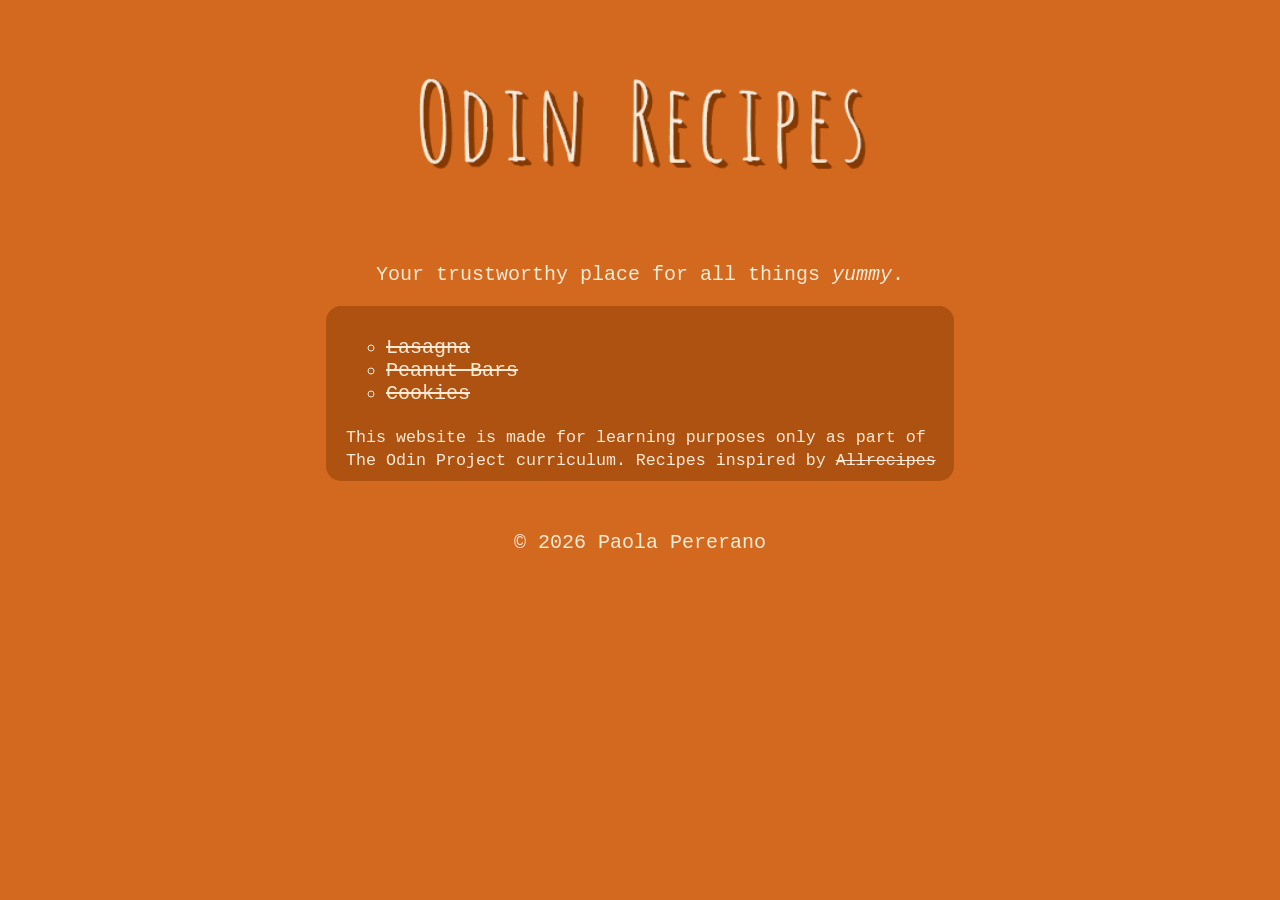
<file: index.html>
<!DOCTYPE html>
<html lang="en">
<head>
    <link rel="stylesheet" href="style.css">
    <meta charset="UTF-8">
    <meta name="viewport" content="width=device-width, initial-scale=1.0">
    <title>Odin Recipes</title>
</head>
<body>
    <header>
    <img src="./images/Odin-Recipes-header.png" alt="header" width="648px" class="headerImg">
    <p>Your trustworthy place for all things <em>yummy</em>.</p>
    </header>
    
    <div>
    <ul>
    <li><a href="recipes/lasagna.html">Lasagna</a></li>
    <li><a href="recipes/peanutbars.html">Peanut Bars</a></li>
    <li><a href="recipes/cookies.html">Cookies</a></li>
</ul>

<small>This website is made for learning purposes only as part of The Odin Project curriculum. Recipes inspired by
    <a href="https://www.allrecipes.com/" target="_blank" rel="noreferrer">Allrecipes</a></small>
    </div>

<footer>&copy; 2026 Paola Pererano</footer>
</body>
</html>
</file>
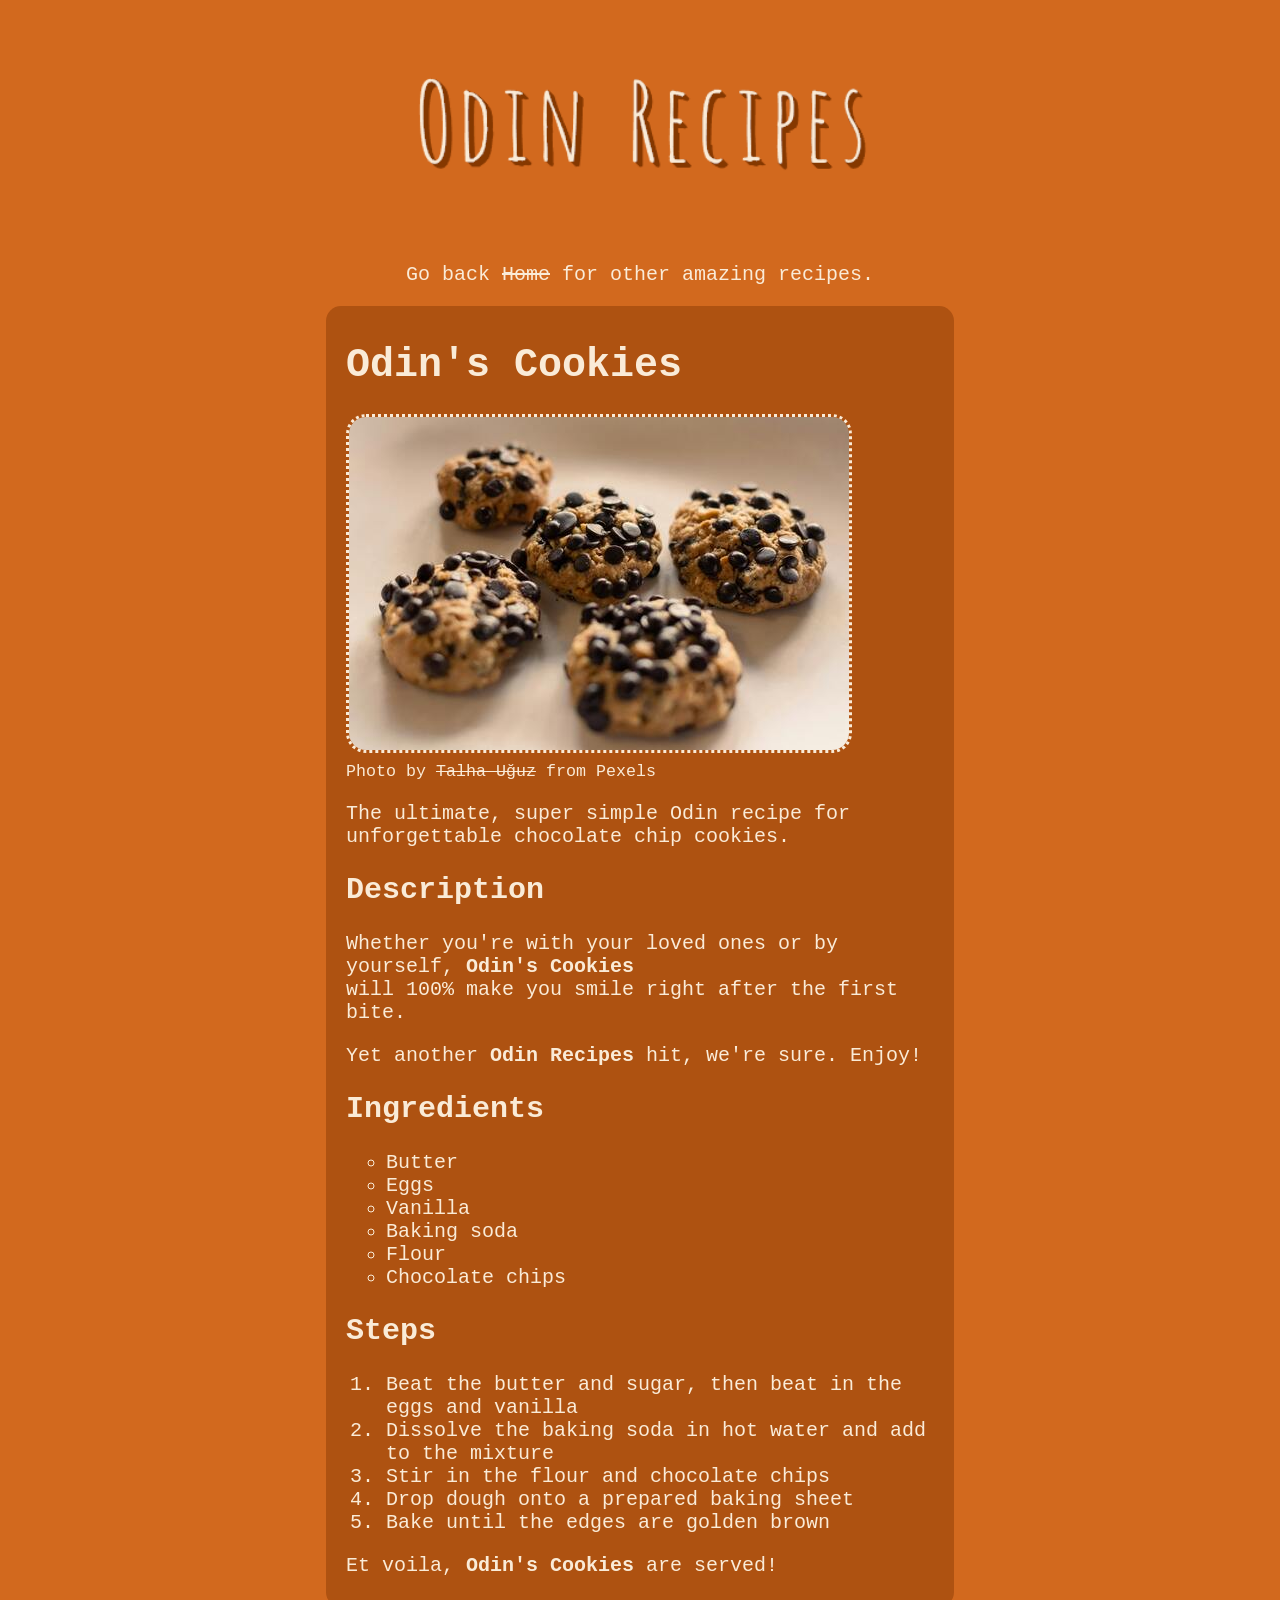
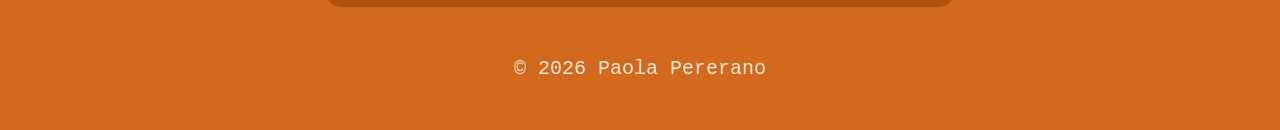
<file: recipes/cookies.html>
<!DOCTYPE html>
<html lang="en">
<head>
    <link rel="stylesheet" href="../style.css">
    <meta charset="UTF-8">
    <meta name="viewport" content="width=device-width, initial-scale=1.0">
    <title>Odin's Cookies</title>
</head>
<body>
    <header>
    <img src="../images/Odin-Recipes-header.png" alt="header" width="648px" class="headerImg">
    <nav><p>Go back <a href="../index.html">Home</a> for other amazing recipes.</p></nav>
    </header>

    <div>
    <h1>Odin's Cookies</h1>
    <img src="../images/pexels-talha-uguz-2156923509-34591953 (1).jpg" alt="cookies photo" width="500px"><br>
    <small>Photo by <a href="https://www.pexels.com/photo/delicious-homemade-chocolate-chip-cookies-34591953/" 
        target="_blank" rel="noreferrer">Talha Uğuz</a> from Pexels</small>
        <p>The ultimate, super simple Odin recipe for unforgettable chocolate chip cookies.</p>

        <h2>Description</h2>
    <p>Whether you're with your loved ones or by yourself, <strong>Odin's Cookies</strong><br>
    will 100% make you smile right after the first bite.</p>
    <p>Yet another <strong>Odin Recipes</strong> hit, we're sure. Enjoy!</p>

    <h2>Ingredients</h2>
    <ul>
        <li>Butter</li>
        <li>Eggs</li>
        <li>Vanilla</li>
        <li>Baking soda</li>
        <li>Flour</li>
        <li>Chocolate chips</li>
    </ul>

    <h2>Steps</h2>
    <ol>
        <li>Beat the butter and sugar, then beat in the eggs and vanilla</li>
        <li>Dissolve the baking soda in hot water and add to the mixture</li>
        <li>Stir in the flour and chocolate chips</li>
        <li>Drop dough onto a prepared baking sheet</li>
        <li>Bake until the edges are golden brown</li>
    </ol>

    <p>Et voila, <strong>Odin's Cookies</strong> are served!</p>
    </div>

<footer>&copy; 2026 Paola Pererano</footer>
</body>
</html>
</file>
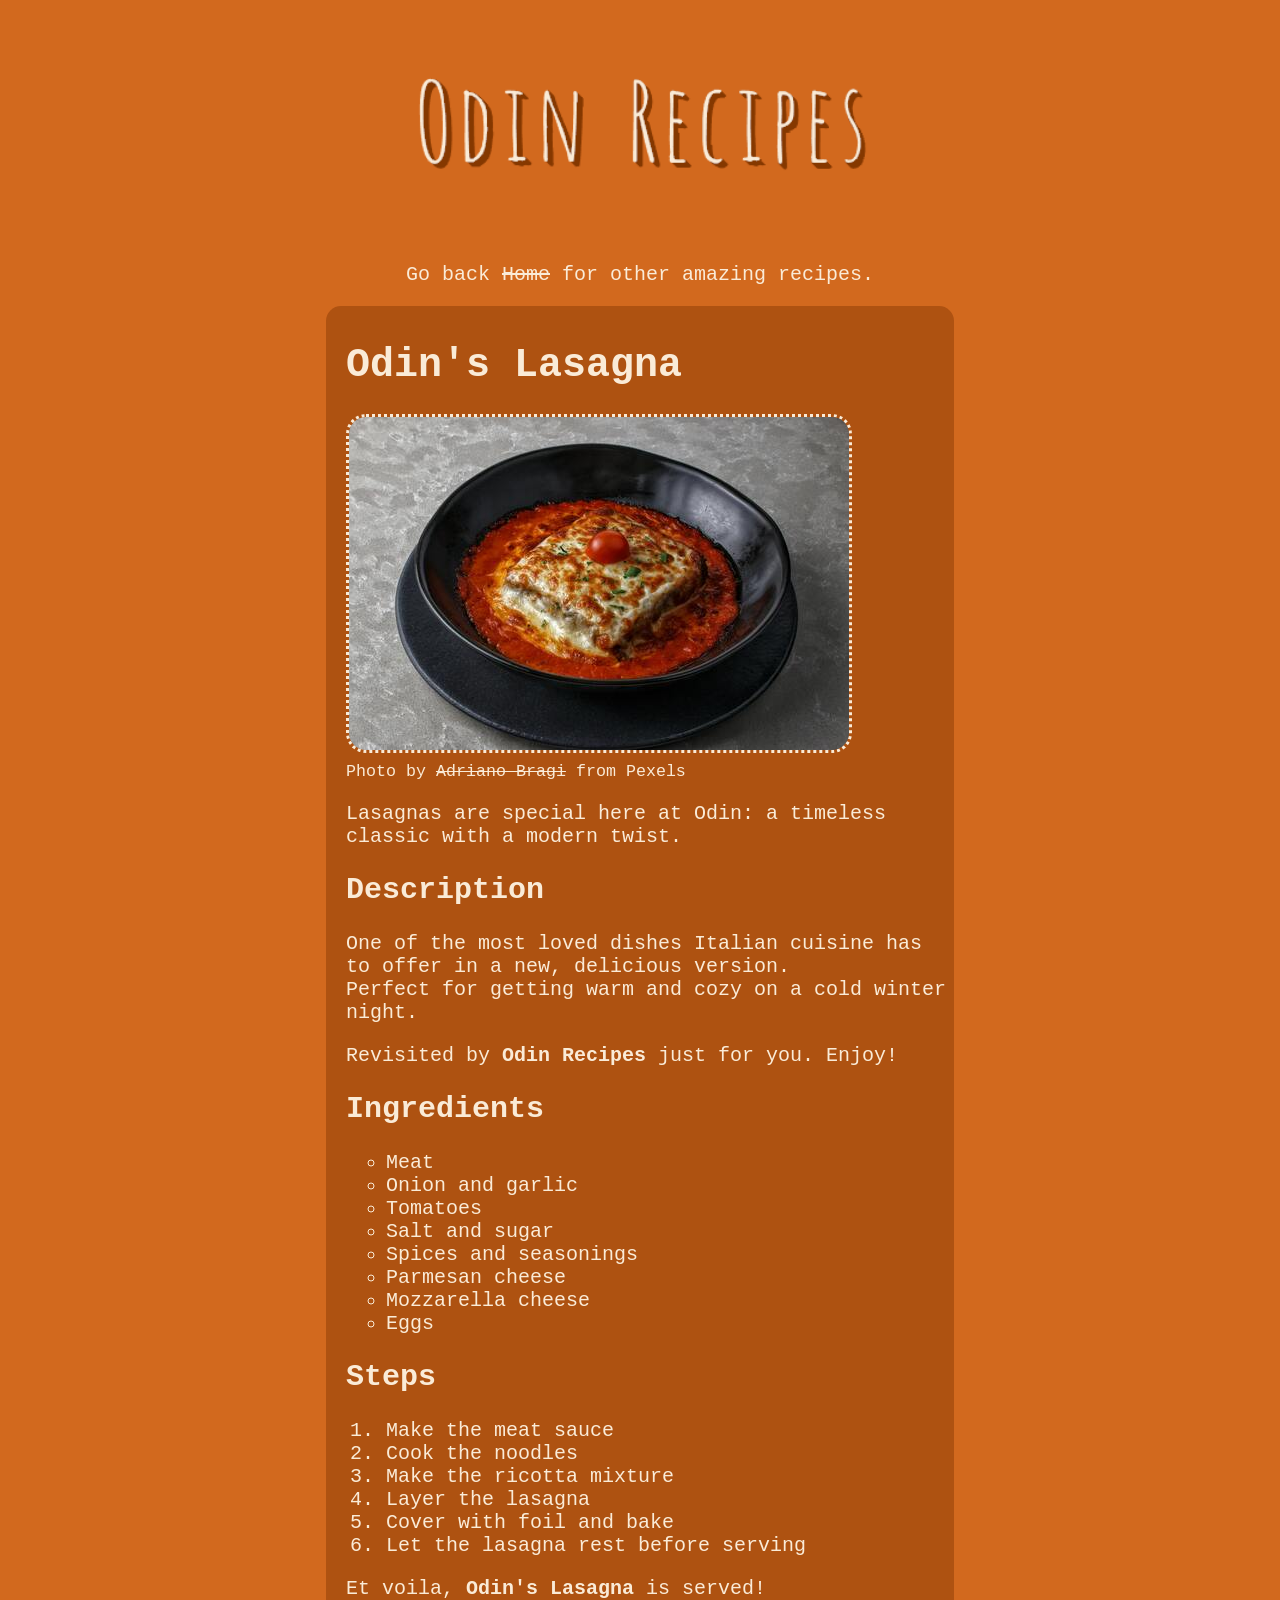
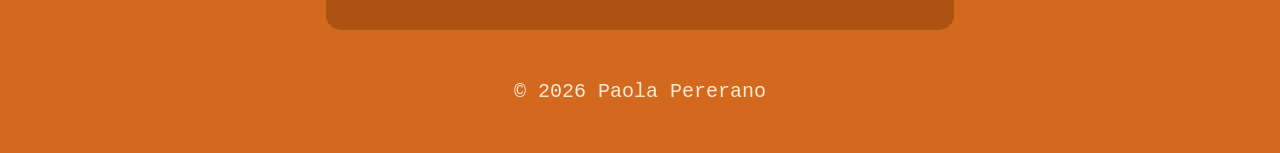
<file: recipes/lasagna.html>
<!DOCTYPE html>
<html lang="en">
<head>
    <link rel="stylesheet" href="../style.css">
    <meta charset="UTF-8">
    <meta name="viewport" content="width=device-width, initial-scale=1.0">
    <title>Odin's Lasagna</title>
</head>
<body>
    <header>
    <img src="../images/Odin-Recipes-header.png" alt="header" width="648px" class="headerImg">
    <nav><p>Go back <a href="../index.html">Home</a> for other amazing recipes.</p></nav>
    </header>

    <div>
    <h1>Odin's Lasagna</h1>
    <img src="../images/pexels-adriano-bragi-1288014591-31779545.jpg" alt="lasagna photo" width="500px"><br>
    <small>Photo by <a href="https://www.pexels.com/photo/delicious-italian-lasagna-in-black-plate-31779545/" 
        target="_blank" rel="noreferrer">Adriano Bragi</a> from Pexels</small>
    <p>Lasagnas are special here at Odin: a timeless classic with a modern twist.</p>

    <h2>Description</h2>
    <p>One of the most loved dishes Italian cuisine has to offer in a new, delicious version.<br>
    Perfect for getting warm and cozy on a cold winter night.</p>
    <p>Revisited by <strong>Odin Recipes</strong> just for you. Enjoy!</p>

    <h2>Ingredients</h2>
    <ul>
        <li>Meat</li>
        <li>Onion and garlic</li>
        <li>Tomatoes</li>
        <li>Salt and sugar</li>
        <li>Spices and seasonings</li>
        <li>Parmesan cheese</li>
        <li>Mozzarella cheese</li>
        <li>Eggs</li>
    </ul>

    <h2>Steps</h2>
    <ol>
        <li>Make the meat sauce</li>
        <li>Cook the noodles</li>
        <li>Make the ricotta mixture</li>
        <li>Layer the lasagna</li>
        <li>Cover with foil and bake</li>
        <li>Let the lasagna rest before serving</li>
    </ol>

    <p>Et voila, <strong>Odin's Lasagna</strong> is served!</p>
    </div>

<footer>&copy; 2026 Paola Pererano</footer>
</body>
</html>
</file>
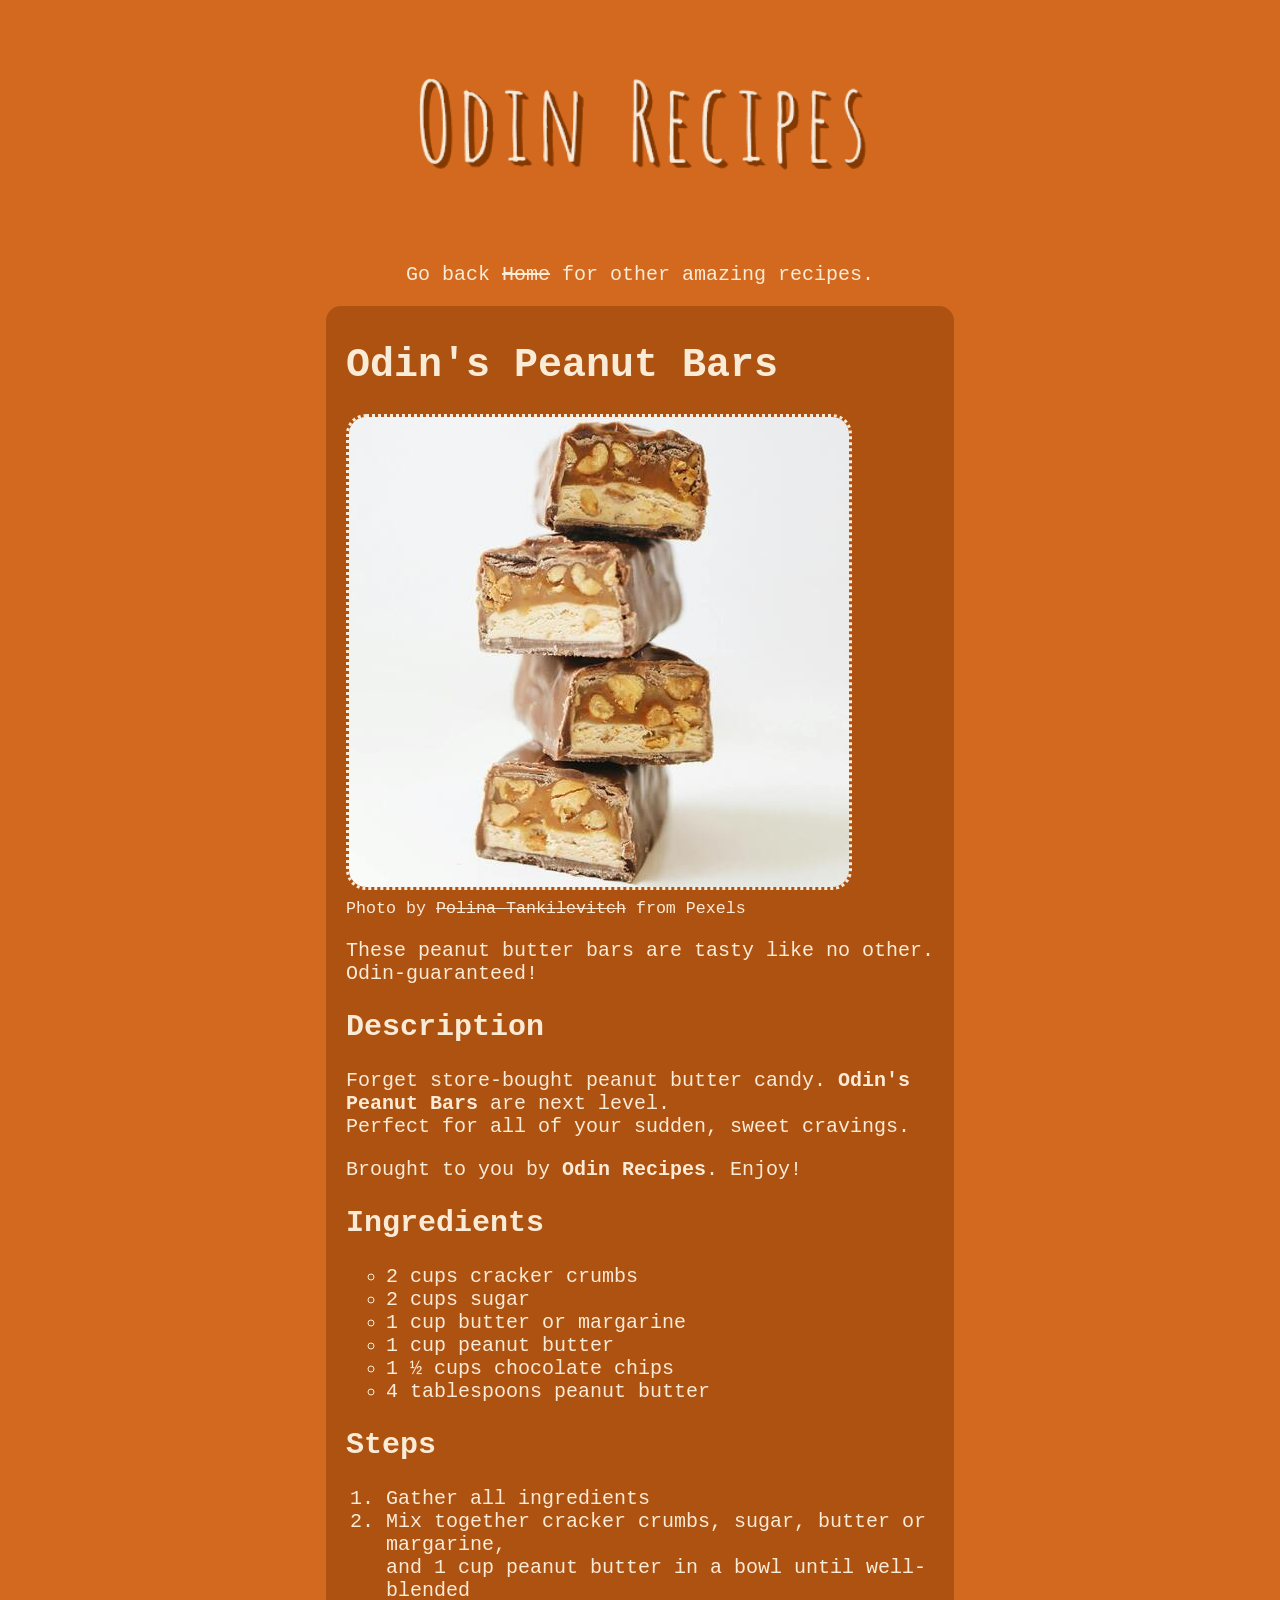
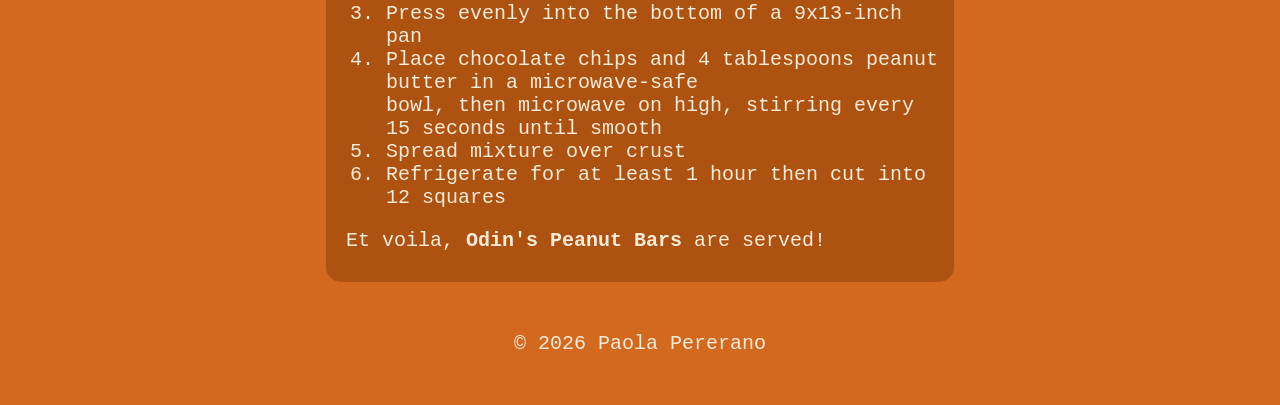
<file: recipes/peanutbars.html>
<!DOCTYPE html>
<html lang="en">
<head>
    <link rel="stylesheet" href="../style.css">
    <meta charset="UTF-8">
    <meta name="viewport" content="width=device-width, initial-scale=1.0">
    <title>Odin's Peanut Bars</title>
</head>
<body>
    <header>
    <img src="../images/Odin-Recipes-header.png" alt="header" width="648px" class="headerImg">
    <nav><p>Go back <a href="../index.html">Home</a> for other amazing recipes.</p></nav>
    </header>
    
    <div>
    <h1>Odin's Peanut Bars</h1>
    <img src="../images/pexels-polina-tankilevitch-4187499 (2).jpg" alt="peanut bars photo" width="500px"><br>
    <small>Photo by <a href="https://www.pexels.com/photo/stacked-sliced-chocolate-bars-4187499/" 
        target="_blank" rel="noreferrer">Polina Tankilevitch</a> from Pexels</small>
    <p>These peanut butter bars are tasty like no other. Odin-guaranteed!</p>

    <h2>Description</h2>
    <p>Forget store-bought peanut butter candy. <strong>Odin's Peanut Bars</strong> are next level.<br>
    Perfect for all of your sudden, sweet cravings.</p>
    <p>Brought to you by <strong>Odin Recipes</strong>. Enjoy!</p>

    <h2>Ingredients</h2>
    <ul>
        <li>2 cups cracker crumbs</li>
        <li>2 cups sugar</li>
        <li>1 cup butter or margarine</li>
        <li>1 cup peanut butter</li>
        <li>1 ½ cups chocolate chips</li>
        <li>4 tablespoons peanut butter</li>
    </ul>

    <h2>Steps</h2>
    <ol>
        <li>Gather all ingredients</li>
        <li>Mix together cracker crumbs, sugar, butter or margarine,<br>
            and 1 cup peanut butter in a bowl until well-blended</li>
        <li>Press evenly into the bottom of a 9x13-inch pan</li>
        <li>Place chocolate chips and 4 tablespoons peanut butter in a microwave-safe<br>
            bowl, then microwave on high, stirring every 15 seconds until smooth</li>
        <li>Spread mixture over crust</li>
        <li>Refrigerate for at least 1 hour then cut into 12 squares</li>
    </ol>

    <p>Et voila, <strong>Odin's Peanut Bars</strong> are served!</p>
    </div>

<footer>&copy; 2026 Paola Pererano</footer>
</body>
</html>
</file>
<file: style.css>
* {
    color: #faebd7;
    font-family: "Courier New", monospace;
}

div {
    background-color: rgba(128, 55, 0, 0.45);
    border-radius: 15px;
    padding-top: 10px;
    padding-right: 5px;
    padding-bottom: 10px;
    padding-left: 20px;
    margin: 10px;
}

header {
    text-align: center;
}

nav {
    text-align: center;
}

.headerImg {
    max-width: 648px;
    margin: auto;
    border-radius: unset;
    border-style: none;
}

img {
    border-radius: 20px;
    border-style: dotted;
    max-width: 500px;
}

body {
    max-width: 648px;
    margin: auto;
    font-size: 20px;
    background-color: chocolate;
}

ul {
    list-style: circle;
}

a {
    text-decoration: line-through;
}

a:hover {
    text-decoration: none;
}

footer {
text-align: center;
margin: 50px;
}
</file>
